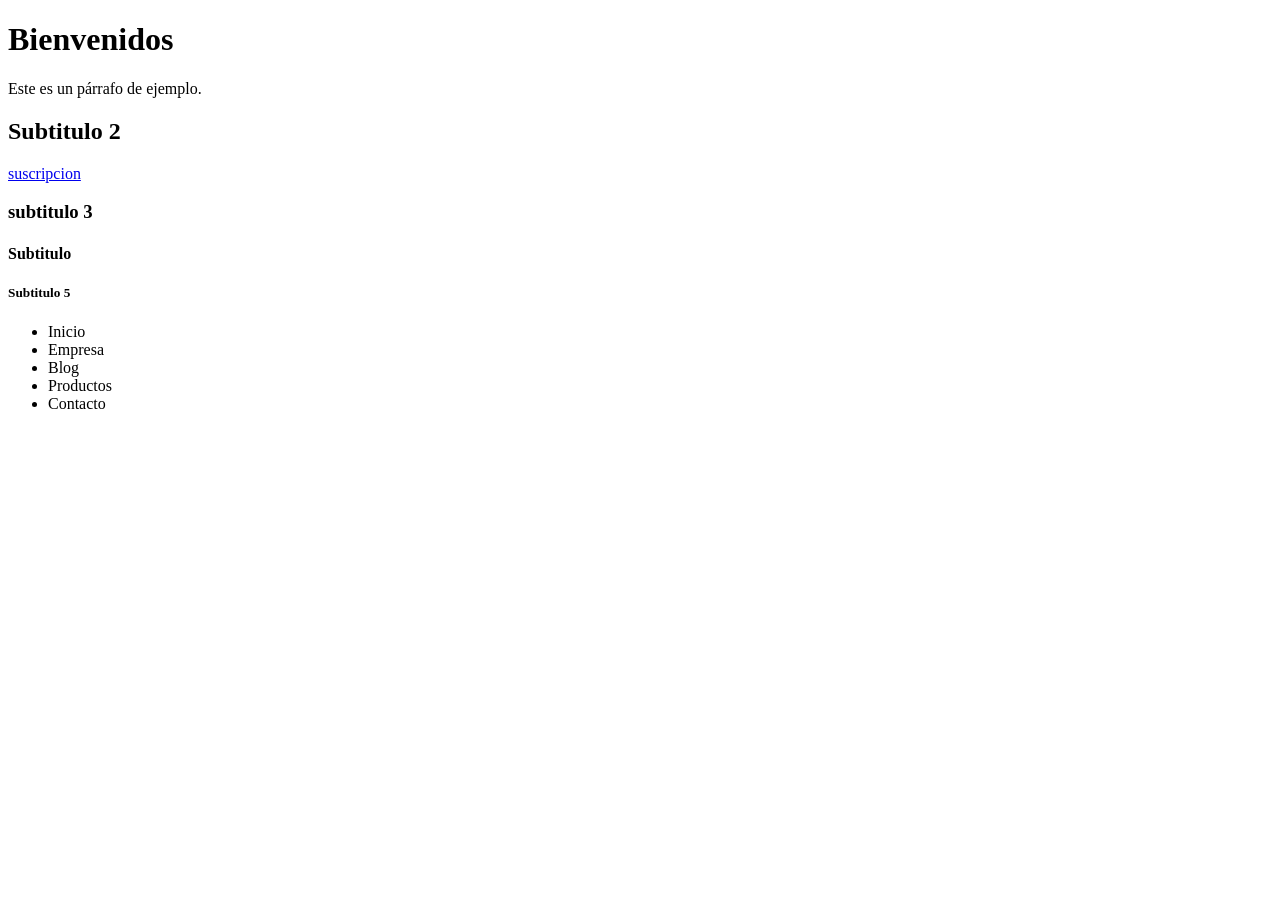
<file: index.html>
<!DOCTYPE html>
<html lang="es">

<head>
    <meta charset="UTF-8">
    <meta name="viewport" content="width=device-width, initial-scale=1.0">
    <title>Empresa</title>
</head>

<body>

    <h1>Bienvenidos</h1>

    <p>Este es un párrafo de ejemplo.</p>

    <h2>Subtitulo 2</h2>
    <a href="suscripcion.html">suscripcion</a>
    <h3>subtitulo 3</h3> <!-- practica 5 -->

    <h4>Subtitulo</h4>

    <h5>Subtitulo 5</h5>

    <div class="navegacion">
        <ul>
            <li>Inicio</li>
            <li>Empresa</li>
            <li>Blog</li>
            <li>Productos</li>
            <li>Contacto</li>
        </ul>
    </div>

</body>

</html>
</file>
